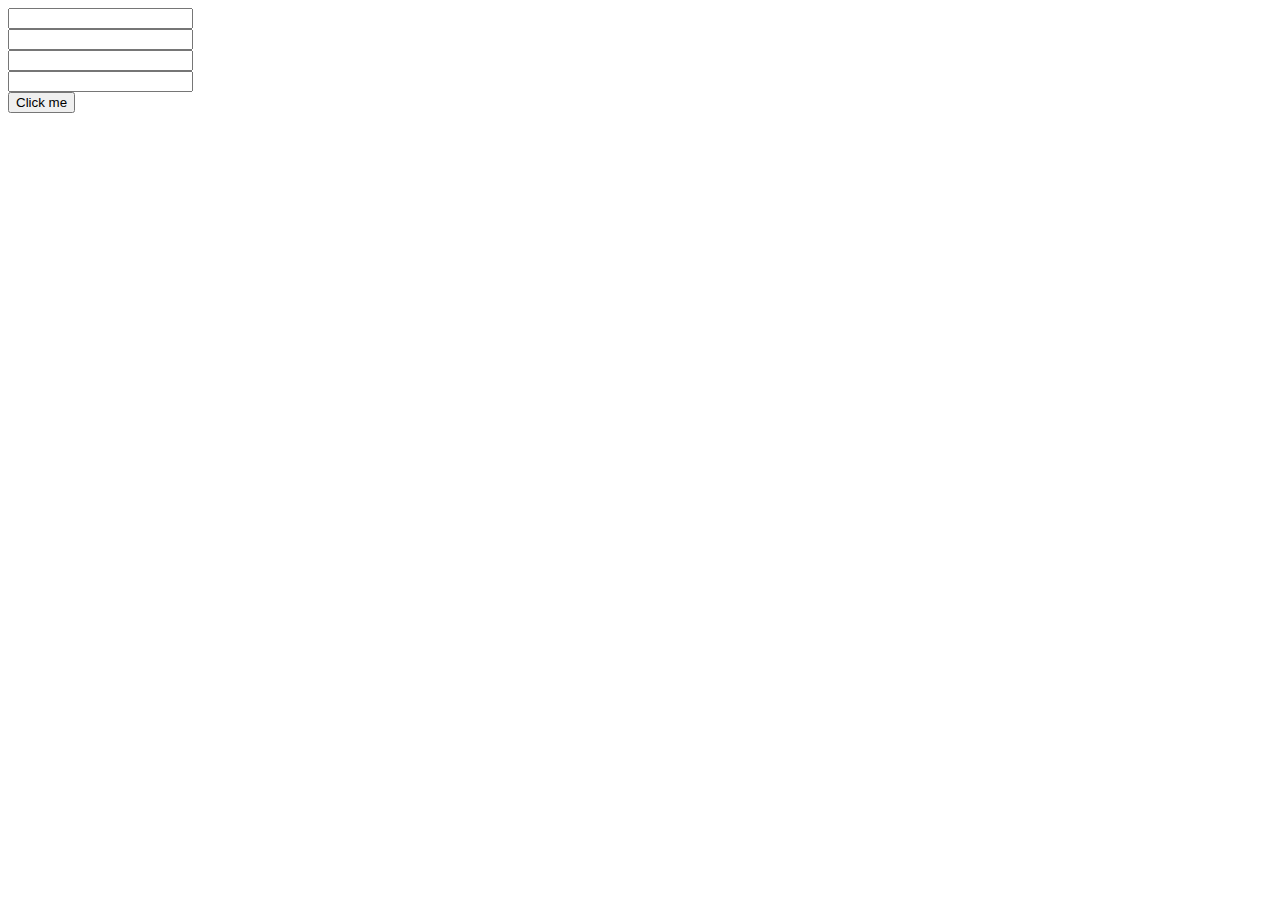
<file: lesson4/lesson4-star.html>
<!DOCTYPE html>
<html lang="en">

<head>
    <meta charset="UTF-8">
    <meta http-equiv="X-UA-Compatible" content="IE=edge">
    <meta name="viewport" content="width=device-width, initial-scale=1.0">
    <title>Document</title>
</head>

<body>
    <input type="text" id="name"> <br>
    <input type="text" id="phone"> <br>
    <input type="text" id="email"> <br>
    <input type="text" id="text"> <br>

    <button type="button">Click me</button>
    <script>
        let button = document.querySelector("button");
        let name = document.querySelector("#name");
        let phone = document.querySelector("#phone");
        let email = document.querySelector("#email");
        let text = document.querySelector("#text");

        let green = "1px solid green";
        let red = "1px solid red";

        let nameRegex = /^[A-Za-z]+$/;
        let phoneRegex = /^\+\d{1}\(\d{3}\)\d{3}\-\d{4}$/;
        let emailRegex = /^([A-Za-z0-9-.])+@([A-Za-z0-9-.])+\.([A-Za-z]{2})$/
        let textRegex = /[a-zA-Z0-9\s]+/

        button.addEventListener("click", function () {

            if (name.value.match(nameRegex)) {
                name.style.border = green;
            }
            else {
                name.style.border = red;
            }

            if (phone.value.match(phoneRegex)) {
                phone.style.border = green;
            }
            else {
                phone.style.border = red;
            }

            if (email.value.match(phoneRegex)) {
                email.style.border = green;
            }
            else {
                email.style.border = red;
            }

            if (text.value.match(textRegex)) {
                text.style.border = green;
            }
            else {
                text.style.border = red;
            }
        });
    </script>
</body>

</html>
</file>
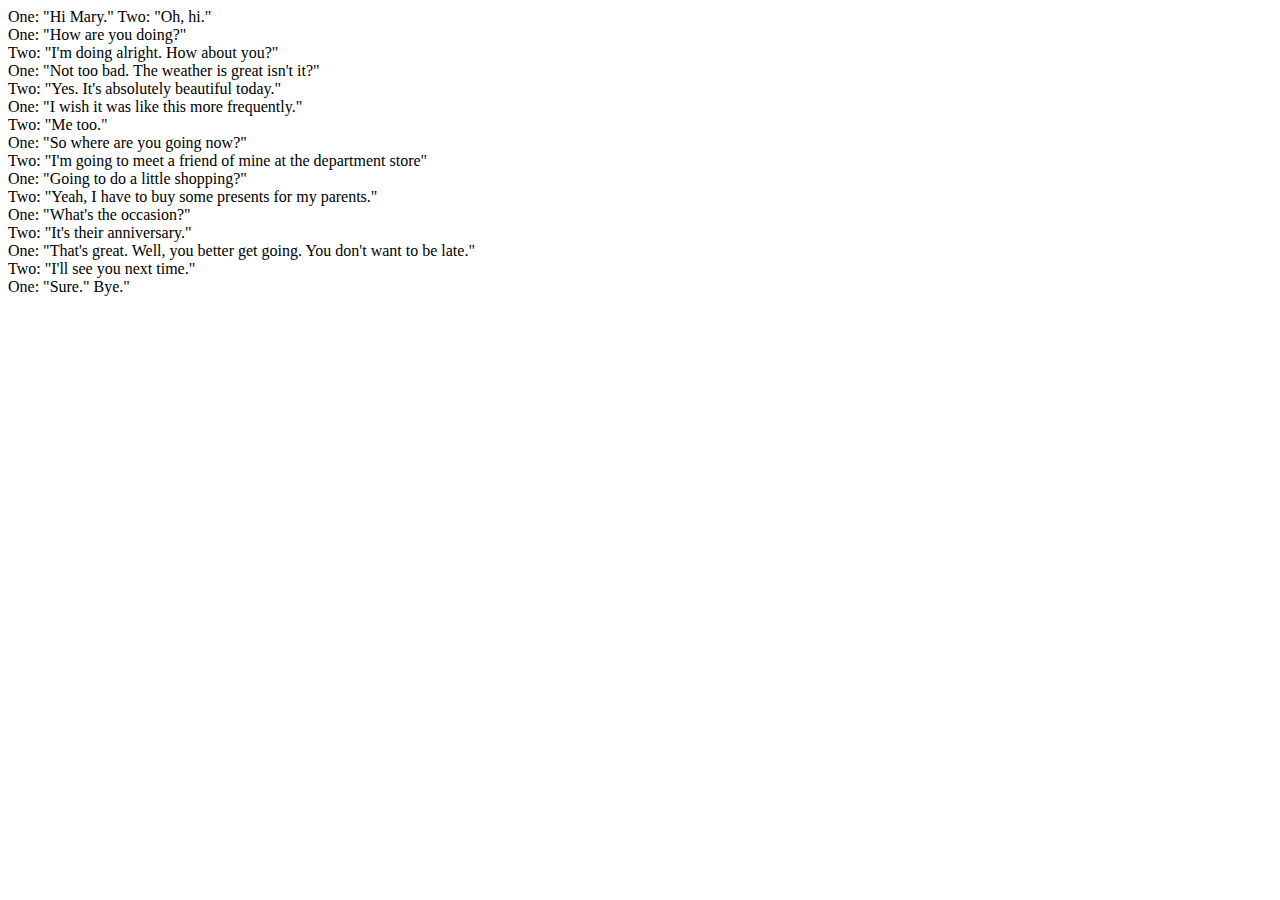
<file: lesson4/lesson4.html>
<!DOCTYPE html>
<html lang="en">

<head>
    <meta charset="UTF-8">
    <meta http-equiv="X-UA-Compatible" content="IE=edge">
    <meta name="viewport" content="width=device-width, initial-scale=1.0">
    <title>Document</title>
</head>

<body>
    <div>
        One: 'Hi Mary.' Two: 'Oh, hi.' <br>
        One: 'How are you doing?' <br>
        Two: 'I'm doing alright. How about you?' <br>
        One: 'Not too bad. The weather is great isn't it?' <br>
        Two: 'Yes. It's absolutely beautiful today.' <br>
        One: 'I wish it was like this more frequently.' <br>
        Two: 'Me too.' <br>
        One: 'So where are you going now?' <br>
        Two: 'I'm going to meet a friend of mine at the department store' <br>
        One: 'Going to do a little shopping?' <br>
        Two: 'Yeah, I have to buy some presents for my parents.' <br>
        One: 'What's the occasion?' <br>
        Two: 'It's their anniversary.' <br>
        One: 'That's great. Well, you better get going. You don't want to be late.' <br>
        Two: 'I'll see you next time.' <br>
        One: 'Sure.' Bye.'
    </div>
    <script>
        /* let text = "One: 'Hi Mary.' Two: 'Oh, hi.'\n One: 'How are you doing?'\n Two: 'I'm doing alright. How about you?'\n One: 'Not too bad. The weather is great isn't it?'\n Two: 'Yes. It's absolutely beautiful today.'\n One: 'I wish it was like this more frequently.'\n Two: 'Me too.'\n One: 'So where are you going now?'\n Two: 'I'm going to meet a friend of mine at the department store'\n One: 'Going to do a little shopping?'\n Two: 'Yeah, I have to buy some presents for my parents.'\n One: 'What's the occasion?'\n Two: 'It's their anniversary.'\n One: 'That's great. Well, you better get going. You don't want to be late.'\n Two: 'I'll see you next time.'\n One: 'Sure. Bye.'"; */
        let text = document.querySelector("div").innerHTML;
        let readyText = text.replace(/'/g, '"').replace(/(\w)"(\w)/ig, "$1'$2");

        document.querySelector("div").innerHTML = readyText;
    </script>
</body>

</html>
</file>
